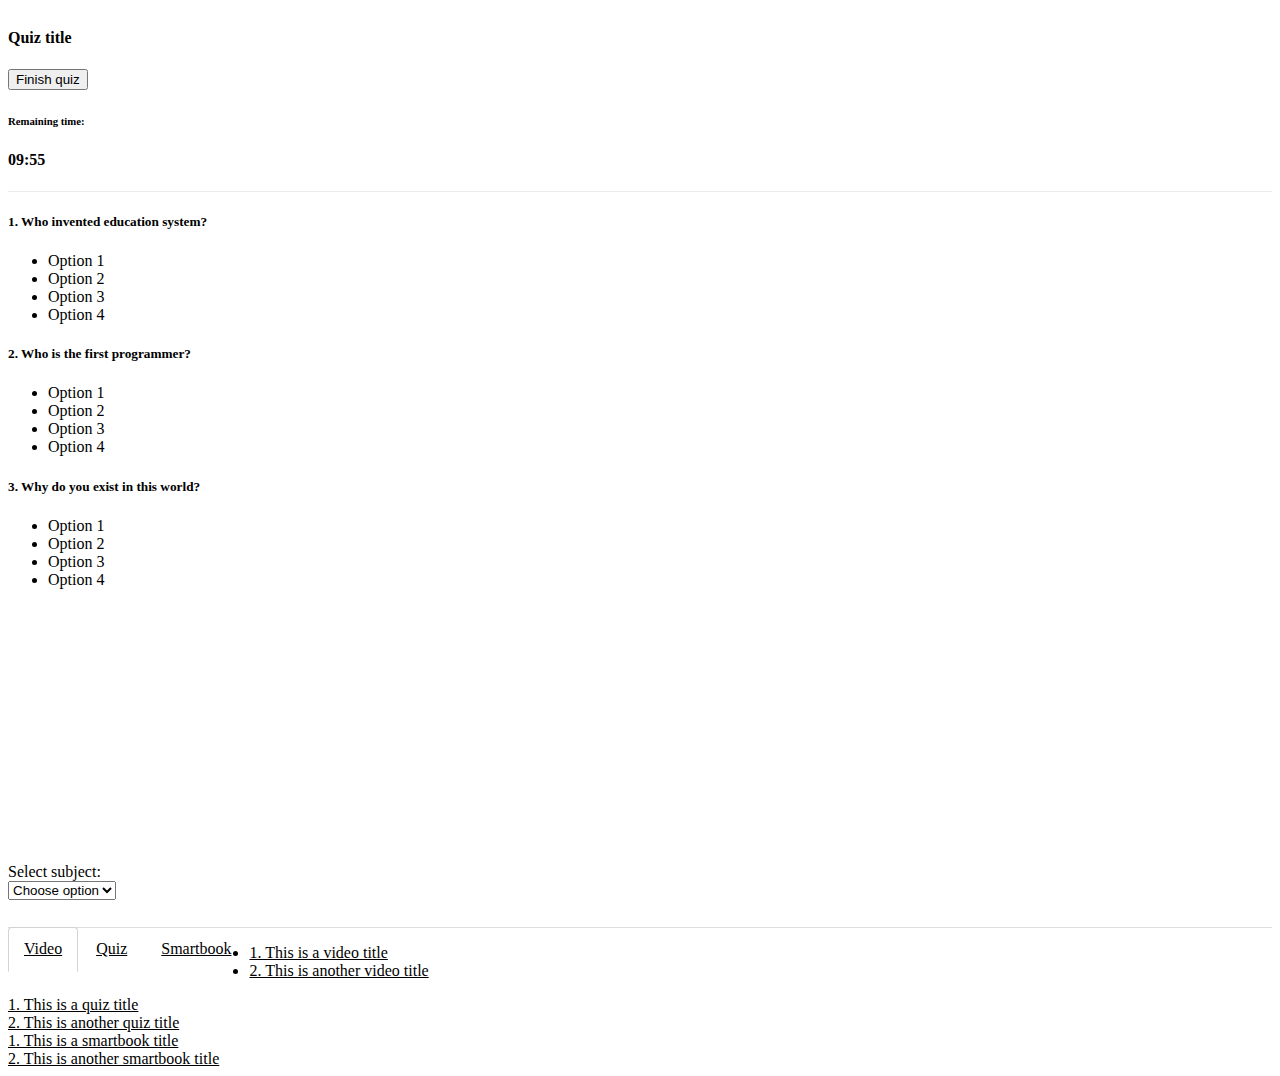
<file: index.html>
<!DOCTYPE html>
<html lang="en">

<head>
    <meta charset="utf-8">
    <meta name="viewport" content="width=device-width, initial-scale=1, shrink-to-fit=no">
    <meta http-equiv="x-ua-compatible" content="ie=edge">
    <title>10MS</title>
    <!-- Font Awesome -->
	<link rel="stylesheet" href="https://maxcdn.bootstrapcdn.com/font-awesome/4.7.0/css/font-awesome.min.css">
	<!-- Bootstrap core CSS -->
	<link rel="stylesheet" href="http://10minuteschool.com/mdlbootstrap/css/bootstrap.min.css">
	<!-- Material Design Bootstrap -->
	<link href="http://10minuteschool.com/mdlbootstrap/css/mdb.min.css" rel="stylesheet">
    <!-- custom styles -->
    <link type="text/css" href="https://anwarulislam.github.io/udemy-player-layout/css/style.css" rel="stylesheet">
</head>

<body>

    <!-- project starts here-->
    <div class="fluid-container px-5 py-3">
	<div class="row">
        <div class="col-md-8 col-sm-12 border border-light px-0 mb-3" style="height: 95vh;overflow: hidden;">
		 	<div class="p-3" style="border-bottom: 1px solid #ececec;">
				<div class="row">
					<div class="col-md-7 col-sm-12">
						<h4 class="mb-0 my-1">Quiz title</h4>
					</div>
					<div class="col-md-2 col-sm-5 text-center">
						<button type="button" class="btn btn-md btn-blue-grey m-0 z-depth-0">Finish quiz</button>
					</div>
					<div class="col-md-3 col-sm-5 mt-1 text-center">
						<h6 class="mb-0 d-inline">Remaining time:<h4 class="text-danger d-inline ml-2 mb-0">09:55</h4></h6>
					</div>
				</div>
			</div>
			
			<div class="ques-div px-3 py-4">
				<h5>1. Who invented education system?</h5>
				<ul class="list-group">
				  <li class="list-group-item">Option 1</li>
				  <li class="list-group-item">Option 2</li>
				  <li class="list-group-item">Option 3</li>
				  <li class="list-group-item">Option 4</li>
				</ul>
				<h5 class="mt-2">2. Who is the first programmer?</h5>
				<ul class="list-group">
				  <li class="list-group-item">Option 1</li>
				  <li class="list-group-item">Option 2</li>
				  <li class="list-group-item">Option 3</li>
				  <li class="list-group-item">Option 4</li>
				</ul>
				<h5 class="mt-2">3. Why do you exist in this world?</h5>
				<ul class="list-group">
				  <li class="list-group-item">Option 1</li>
				  <li class="list-group-item">Option 2</li>
				  <li class="list-group-item">Option 3</li>
				  <li class="list-group-item">Option 4</li>
				</ul>
			</div>
        </div>
		<div class="col-md-4 col-sm-12">
			<div class="w-100 border border-light py-3 px-2 mb-2">
				<div class="form-row mb-0">
					<div class="col-4">
						<label class="mt-1 ml-2">Select subject:</label>
					</div>
					<div class="col-8">
						<select class="browser-default custom-select">
						  <option selected>Choose option</option>
						  <option value="1">One</option>
						  <option value="2">Two</option>
						  <option value="3">Three</option>
						</select>
					</div>
				</div>
			</div>
			
			<div class="w-100 border border-light">
				<ul class="nav nav-tabs justify-content-center" id="" role="tablist">
				  <li class="nav-item">
					<a class="nav-link active" id="video-tab" data-toggle="tab" href="#video" role="tab" aria-controls="video" aria-selected="true">Video</a>
				  </li>
				  <li class="nav-item">
					<a class="nav-link" id="quiz-tab" data-toggle="tab" href="#quiz" role="tab" aria-controls="quiz" aria-selected="false">Quiz</a>
				  </li>
				  <li class="nav-item">
					<a class="nav-link" id="smartbook-tab" data-toggle="tab" href="#smartbook" role="tab" aria-controls="smartbook" aria-selected="false">Smartbook</a>
				  </li>
				</ul>
				<div class="tab-content" id="tabContent">
				  <div class="tab-pane show active" id="video" role="tabpanel" aria-labelledby="video-tab">
					<ul class="list-group">
					  <li class="list-group-item"><a href="" class="tab-link">1. This is a video title</a></li>
					  <li class="list-group-item"><a href="" class="tab-link">2. This is another video title</a></li>
					</ul>
				  </div>
				  <div class="tab-pane" id="quiz" role="tabpanel" aria-labelledby="quiz-tab">
					  <li class="list-group-item"><a href="" class="tab-link">1. This is a quiz title</a></li>
					  <li class="list-group-item"><a href="" class="tab-link">2. This is another quiz title</a></li>
				  </div>
				  <div class="tab-pane" id="smartbook" role="tabpanel" aria-labelledby="smartbook-tab">
					  <li class="list-group-item"><a href="" class="tab-link">1. This is a smartbook title</a></li>
					  <li class="list-group-item"><a href="" class="tab-link">2. This is another smartbook title</a></li>
				  </div>
				</div>
			</div>
		</div>
		</div>
    </div>
    <!-- project ends here-->

	<!-- jQuery -->
	<script type="text/javascript" src="http://10minuteschool.com/mdlbootstrap/js/jquery-3.3.1.min.js"></script>
	<!-- Bootstrap tooltips -->
	<script type="text/javascript" src="http://10minuteschool.com/mdlbootstrap/js/popper.min.js"></script>
	<!-- Bootstrap core JavaScript -->
	<script type="text/javascript" src="http://10minuteschool.com/mdlbootstrap/js/bootstrap.min.js"></script>
	<!-- MDB core JavaScript -->
	<script type="text/javascript" src="http://10minuteschool.com/mdlbootstrap/js/mdb.min.js"></script>
	<!-- Material Select Initialization -->
	<script type="text/javascript" src="https://anwarulislam.github.io/udemy-player-layout/css/style.css/js/index.js"></script>
</body>

</html>
</file>
